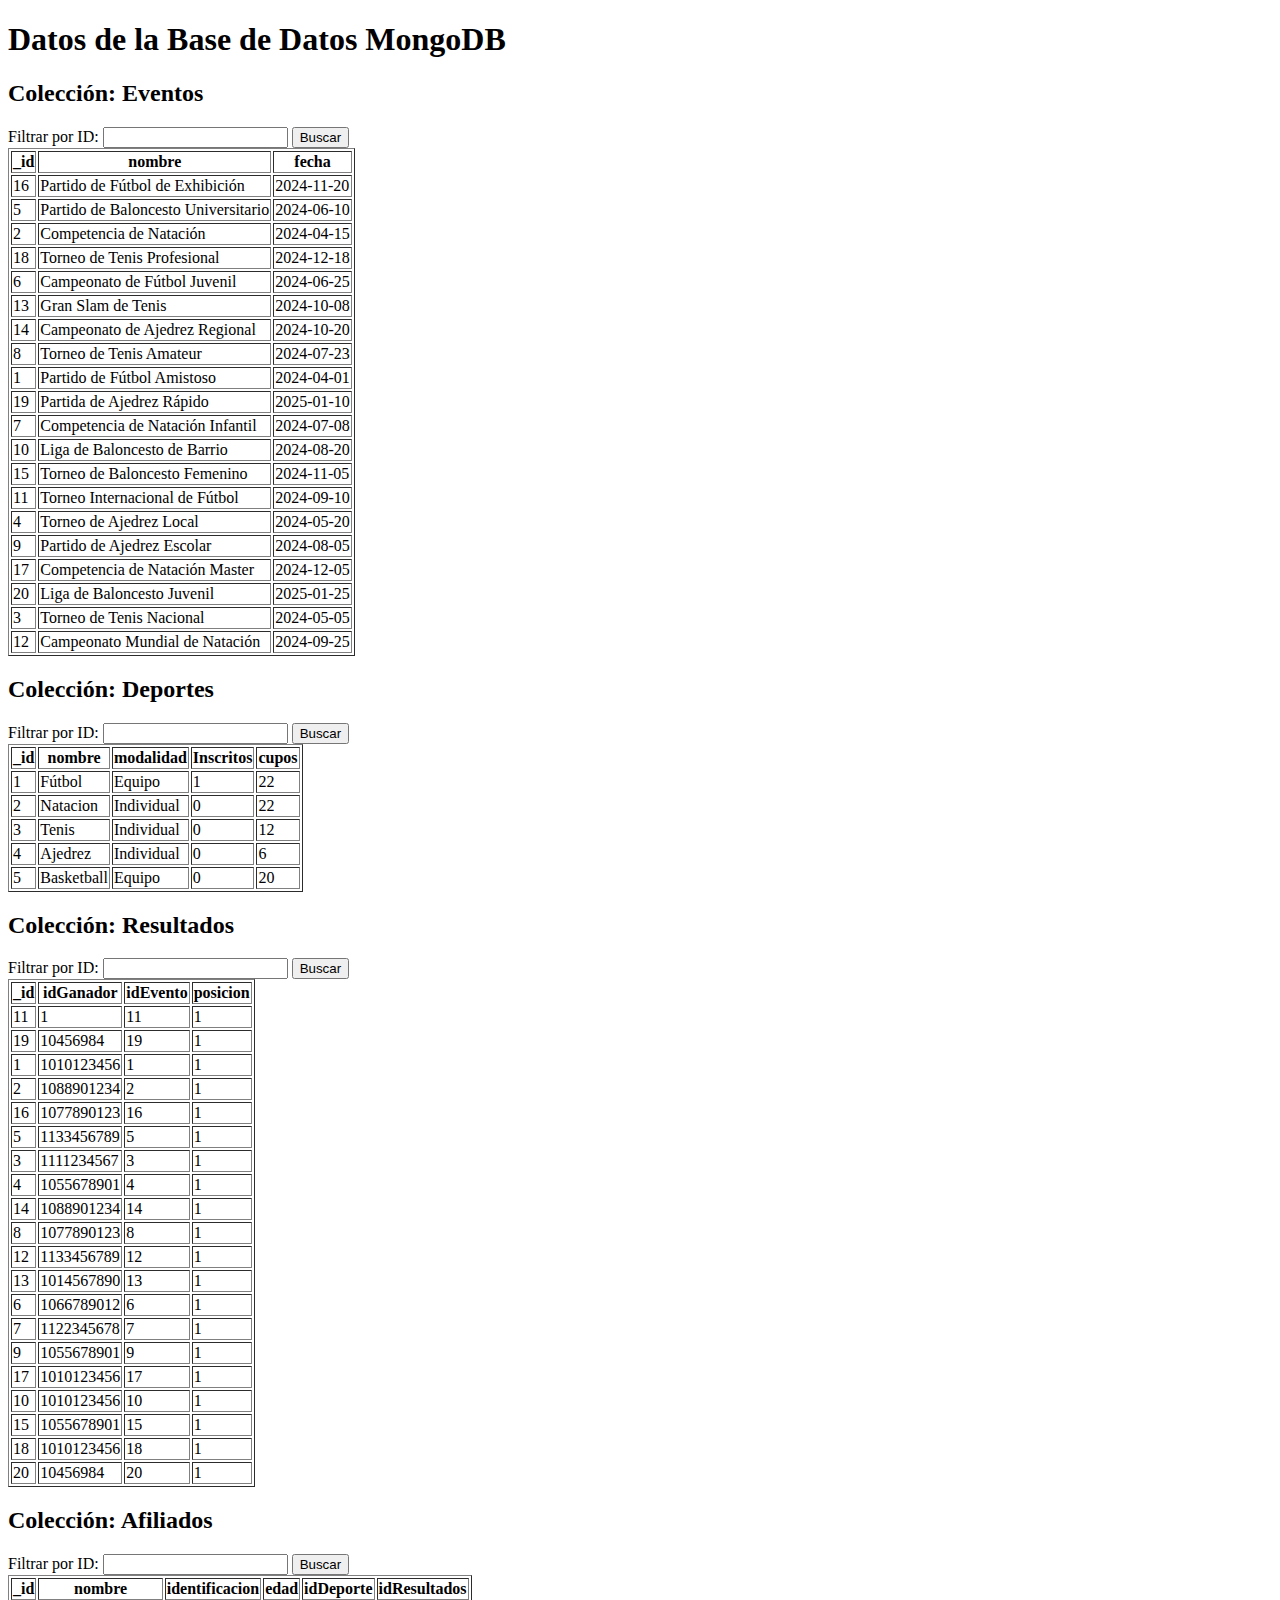
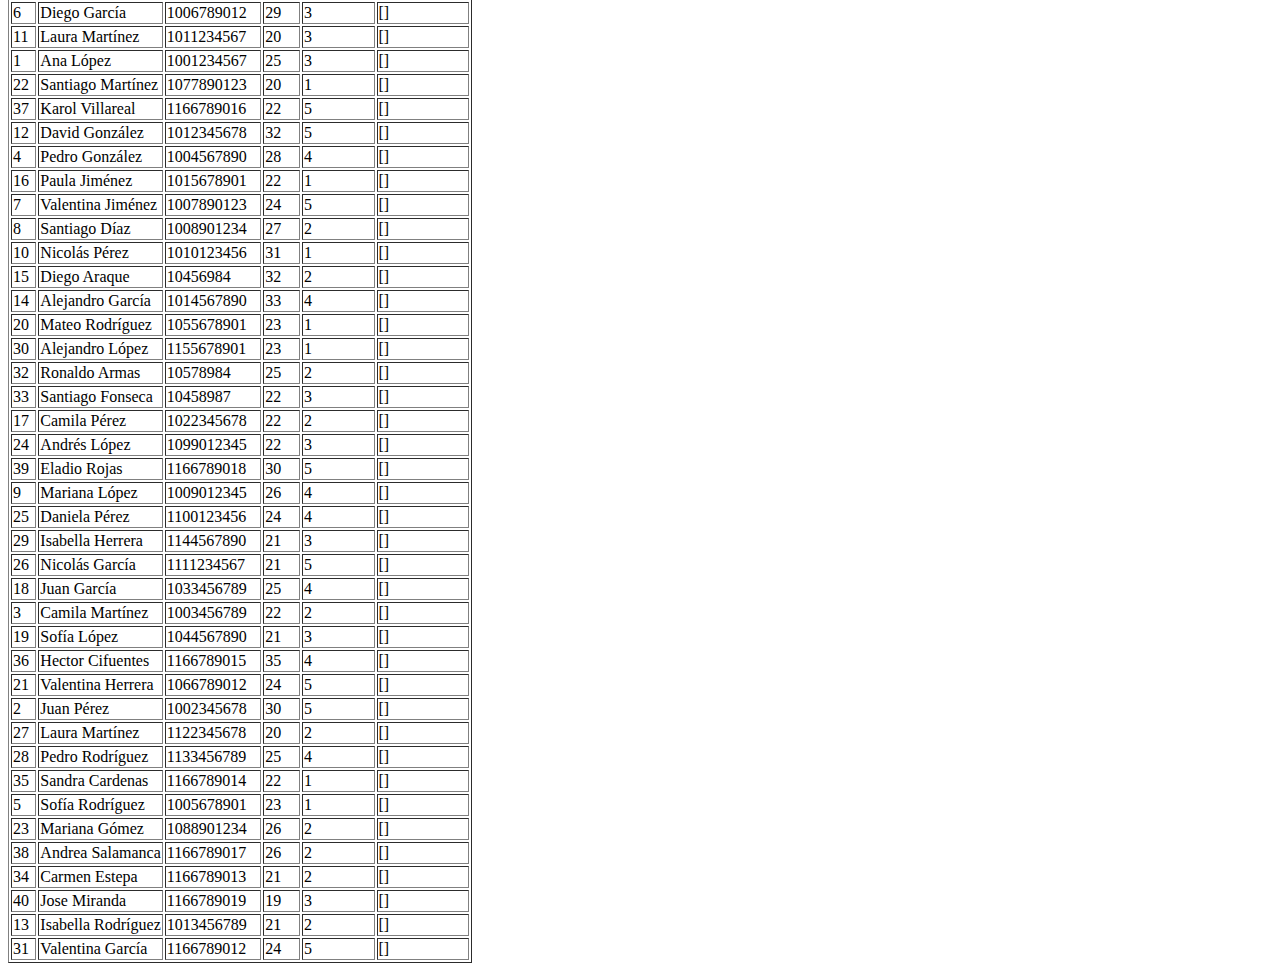
<file: datos.html>
<!DOCTYPE html>
<html>
<head>
<title>Datos de la Base de Datos MongoDB</title>
</head>
<body>
<h1>Datos de la Base de Datos MongoDB</h1>
<h2>Colección: Eventos</h2>
<form method="get" action="">
Filtrar por ID: <input type="text" name="id">
<input type="submit" value="Buscar">
</form>
<table border="1">
<tr><th>_id</th><th>nombre</th><th>fecha</th></tr>
<tr><td>16</td><td>Partido de Fútbol de Exhibición</td><td>2024-11-20</td></tr>
<tr><td>5</td><td>Partido de Baloncesto Universitario</td><td>2024-06-10</td></tr>
<tr><td>2</td><td>Competencia de Natación</td><td>2024-04-15</td></tr>
<tr><td>18</td><td>Torneo de Tenis Profesional</td><td>2024-12-18</td></tr>
<tr><td>6</td><td>Campeonato de Fútbol Juvenil</td><td>2024-06-25</td></tr>
<tr><td>13</td><td>Gran Slam de Tenis</td><td>2024-10-08</td></tr>
<tr><td>14</td><td>Campeonato de Ajedrez Regional</td><td>2024-10-20</td></tr>
<tr><td>8</td><td>Torneo de Tenis Amateur</td><td>2024-07-23</td></tr>
<tr><td>1</td><td>Partido de Fútbol Amistoso</td><td>2024-04-01</td></tr>
<tr><td>19</td><td>Partida de Ajedrez Rápido</td><td>2025-01-10</td></tr>
<tr><td>7</td><td>Competencia de Natación Infantil</td><td>2024-07-08</td></tr>
<tr><td>10</td><td>Liga de Baloncesto de Barrio</td><td>2024-08-20</td></tr>
<tr><td>15</td><td>Torneo de Baloncesto Femenino</td><td>2024-11-05</td></tr>
<tr><td>11</td><td>Torneo Internacional de Fútbol</td><td>2024-09-10</td></tr>
<tr><td>4</td><td>Torneo de Ajedrez Local</td><td>2024-05-20</td></tr>
<tr><td>9</td><td>Partido de Ajedrez Escolar</td><td>2024-08-05</td></tr>
<tr><td>17</td><td>Competencia de Natación Master</td><td>2024-12-05</td></tr>
<tr><td>20</td><td>Liga de Baloncesto Juvenil</td><td>2025-01-25</td></tr>
<tr><td>3</td><td>Torneo de Tenis Nacional</td><td>2024-05-05</td></tr>
<tr><td>12</td><td>Campeonato Mundial de Natación</td><td>2024-09-25</td></tr>
</table>
<h2>Colección: Deportes</h2>
<form method="get" action="">
Filtrar por ID: <input type="text" name="id">
<input type="submit" value="Buscar">
</form>
<table border="1">
<tr><th>_id</th><th>nombre</th><th>modalidad</th><th>Inscritos</th><th>cupos</th></tr>
<tr><td>1</td><td>Fútbol</td><td>Equipo</td><td>1</td><td>22</td></tr>
<tr><td>2</td><td>Natacion</td><td>Individual</td><td>0</td><td>22</td></tr>
<tr><td>3</td><td>Tenis</td><td>Individual</td><td>0</td><td>12</td></tr>
<tr><td>4</td><td>Ajedrez</td><td>Individual</td><td>0</td><td>6</td></tr>
<tr><td>5</td><td>Basketball</td><td>Equipo</td><td>0</td><td>20</td></tr>
</table>
<h2>Colección: Resultados</h2>
<form method="get" action="">
Filtrar por ID: <input type="text" name="id">
<input type="submit" value="Buscar">
</form>
<table border="1">
<tr><th>_id</th><th>idGanador</th><th>idEvento</th><th>posicion</th></tr>
<tr><td>11</td><td>1</td><td>11</td><td>1</td></tr>
<tr><td>19</td><td>10456984</td><td>19</td><td>1</td></tr>
<tr><td>1</td><td>1010123456</td><td>1</td><td>1</td></tr>
<tr><td>2</td><td>1088901234</td><td>2</td><td>1</td></tr>
<tr><td>16</td><td>1077890123</td><td>16</td><td>1</td></tr>
<tr><td>5</td><td>1133456789</td><td>5</td><td>1</td></tr>
<tr><td>3</td><td>1111234567</td><td>3</td><td>1</td></tr>
<tr><td>4</td><td>1055678901</td><td>4</td><td>1</td></tr>
<tr><td>14</td><td>1088901234</td><td>14</td><td>1</td></tr>
<tr><td>8</td><td>1077890123</td><td>8</td><td>1</td></tr>
<tr><td>12</td><td>1133456789</td><td>12</td><td>1</td></tr>
<tr><td>13</td><td>1014567890</td><td>13</td><td>1</td></tr>
<tr><td>6</td><td>1066789012</td><td>6</td><td>1</td></tr>
<tr><td>7</td><td>1122345678</td><td>7</td><td>1</td></tr>
<tr><td>9</td><td>1055678901</td><td>9</td><td>1</td></tr>
<tr><td>17</td><td>1010123456</td><td>17</td><td>1</td></tr>
<tr><td>10</td><td>1010123456</td><td>10</td><td>1</td></tr>
<tr><td>15</td><td>1055678901</td><td>15</td><td>1</td></tr>
<tr><td>18</td><td>1010123456</td><td>18</td><td>1</td></tr>
<tr><td>20</td><td>10456984</td><td>20</td><td>1</td></tr>
</table>
<h2>Colección: Afiliados</h2>
<form method="get" action="">
Filtrar por ID: <input type="text" name="id">
<input type="submit" value="Buscar">
</form>
<table border="1">
<tr><th>_id</th><th>nombre</th><th>identificacion</th><th>edad</th><th>idDeporte</th><th>idResultados</th></tr>
<tr><td>6</td><td>Diego García</td><td>1006789012</td><td>29</td><td>3</td><td>[]</td></tr>
<tr><td>11</td><td>Laura Martínez</td><td>1011234567</td><td>20</td><td>3</td><td>[]</td></tr>
<tr><td>1</td><td>Ana López</td><td>1001234567</td><td>25</td><td>3</td><td>[]</td></tr>
<tr><td>22</td><td>Santiago Martínez</td><td>1077890123</td><td>20</td><td>1</td><td>[]</td></tr>
<tr><td>37</td><td>Karol Villareal</td><td>1166789016</td><td>22</td><td>5</td><td>[]</td></tr>
<tr><td>12</td><td>David González</td><td>1012345678</td><td>32</td><td>5</td><td>[]</td></tr>
<tr><td>4</td><td>Pedro González</td><td>1004567890</td><td>28</td><td>4</td><td>[]</td></tr>
<tr><td>16</td><td>Paula Jiménez</td><td>1015678901</td><td>22</td><td>1</td><td>[]</td></tr>
<tr><td>7</td><td>Valentina Jiménez</td><td>1007890123</td><td>24</td><td>5</td><td>[]</td></tr>
<tr><td>8</td><td>Santiago Díaz</td><td>1008901234</td><td>27</td><td>2</td><td>[]</td></tr>
<tr><td>10</td><td>Nicolás Pérez</td><td>1010123456</td><td>31</td><td>1</td><td>[]</td></tr>
<tr><td>15</td><td>Diego Araque</td><td>10456984</td><td>32</td><td>2</td><td>[]</td></tr>
<tr><td>14</td><td>Alejandro García</td><td>1014567890</td><td>33</td><td>4</td><td>[]</td></tr>
<tr><td>20</td><td>Mateo Rodríguez</td><td>1055678901</td><td>23</td><td>1</td><td>[]</td></tr>
<tr><td>30</td><td>Alejandro López</td><td>1155678901</td><td>23</td><td>1</td><td>[]</td></tr>
<tr><td>32</td><td>Ronaldo Armas</td><td>10578984</td><td>25</td><td>2</td><td>[]</td></tr>
<tr><td>33</td><td>Santiago Fonseca</td><td>10458987</td><td>22</td><td>3</td><td>[]</td></tr>
<tr><td>17</td><td>Camila Pérez</td><td>1022345678</td><td>22</td><td>2</td><td>[]</td></tr>
<tr><td>24</td><td>Andrés López</td><td>1099012345</td><td>22</td><td>3</td><td>[]</td></tr>
<tr><td>39</td><td>Eladio Rojas</td><td>1166789018</td><td>30</td><td>5</td><td>[]</td></tr>
<tr><td>9</td><td>Mariana López</td><td>1009012345</td><td>26</td><td>4</td><td>[]</td></tr>
<tr><td>25</td><td>Daniela Pérez</td><td>1100123456</td><td>24</td><td>4</td><td>[]</td></tr>
<tr><td>29</td><td>Isabella Herrera</td><td>1144567890</td><td>21</td><td>3</td><td>[]</td></tr>
<tr><td>26</td><td>Nicolás García</td><td>1111234567</td><td>21</td><td>5</td><td>[]</td></tr>
<tr><td>18</td><td>Juan García</td><td>1033456789</td><td>25</td><td>4</td><td>[]</td></tr>
<tr><td>3</td><td>Camila Martínez</td><td>1003456789</td><td>22</td><td>2</td><td>[]</td></tr>
<tr><td>19</td><td>Sofía López</td><td>1044567890</td><td>21</td><td>3</td><td>[]</td></tr>
<tr><td>36</td><td>Hector Cifuentes</td><td>1166789015</td><td>35</td><td>4</td><td>[]</td></tr>
<tr><td>21</td><td>Valentina Herrera</td><td>1066789012</td><td>24</td><td>5</td><td>[]</td></tr>
<tr><td>2</td><td>Juan Pérez</td><td>1002345678</td><td>30</td><td>5</td><td>[]</td></tr>
<tr><td>27</td><td>Laura Martínez</td><td>1122345678</td><td>20</td><td>2</td><td>[]</td></tr>
<tr><td>28</td><td>Pedro Rodríguez</td><td>1133456789</td><td>25</td><td>4</td><td>[]</td></tr>
<tr><td>35</td><td>Sandra Cardenas</td><td>1166789014</td><td>22</td><td>1</td><td>[]</td></tr>
<tr><td>5</td><td>Sofía Rodríguez</td><td>1005678901</td><td>23</td><td>1</td><td>[]</td></tr>
<tr><td>23</td><td>Mariana Gómez</td><td>1088901234</td><td>26</td><td>2</td><td>[]</td></tr>
<tr><td>38</td><td>Andrea Salamanca</td><td>1166789017</td><td>26</td><td>2</td><td>[]</td></tr>
<tr><td>34</td><td>Carmen Estepa</td><td>1166789013</td><td>21</td><td>2</td><td>[]</td></tr>
<tr><td>40</td><td>Jose Miranda</td><td>1166789019</td><td>19</td><td>3</td><td>[]</td></tr>
<tr><td>13</td><td>Isabella Rodríguez</td><td>1013456789</td><td>21</td><td>2</td><td>[]</td></tr>
<tr><td>31</td><td>Valentina García</td><td>1166789012</td><td>24</td><td>5</td><td>[]</td></tr>
</table>
</body>
</html>
</file>
